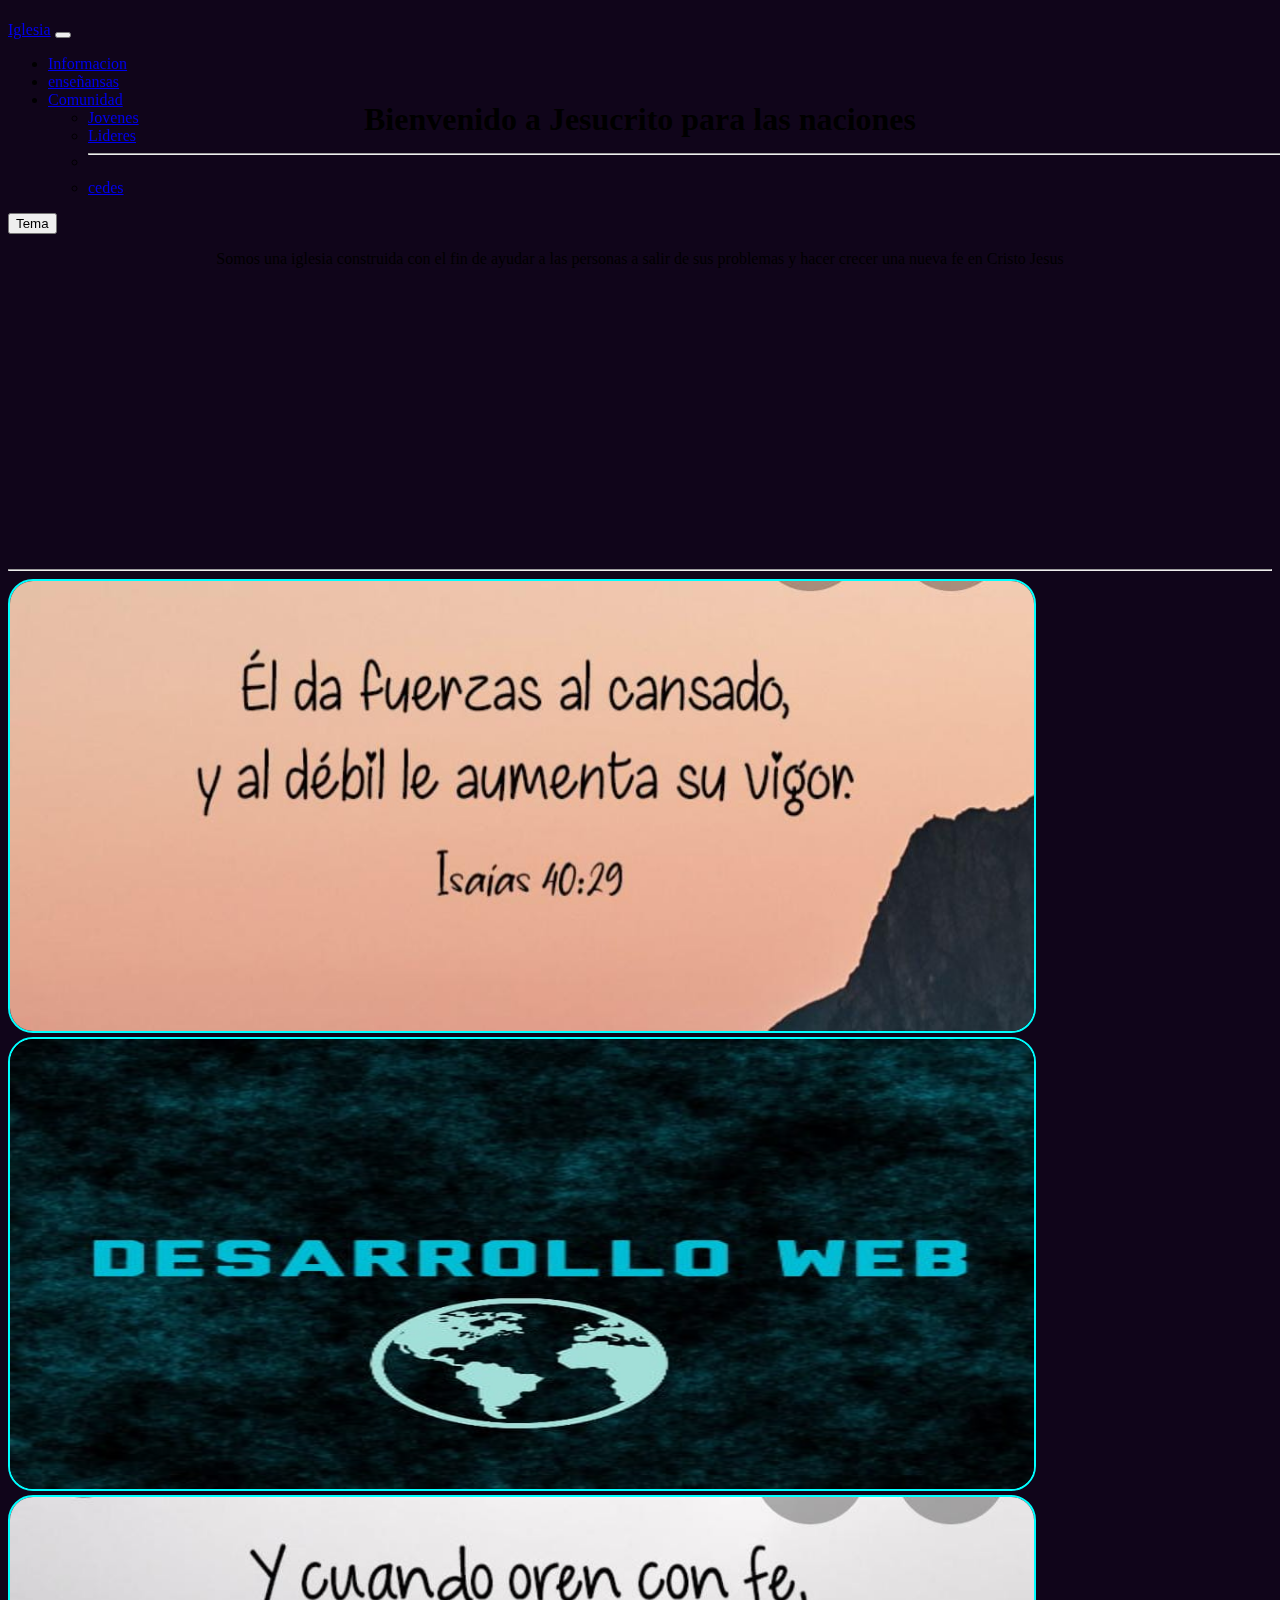
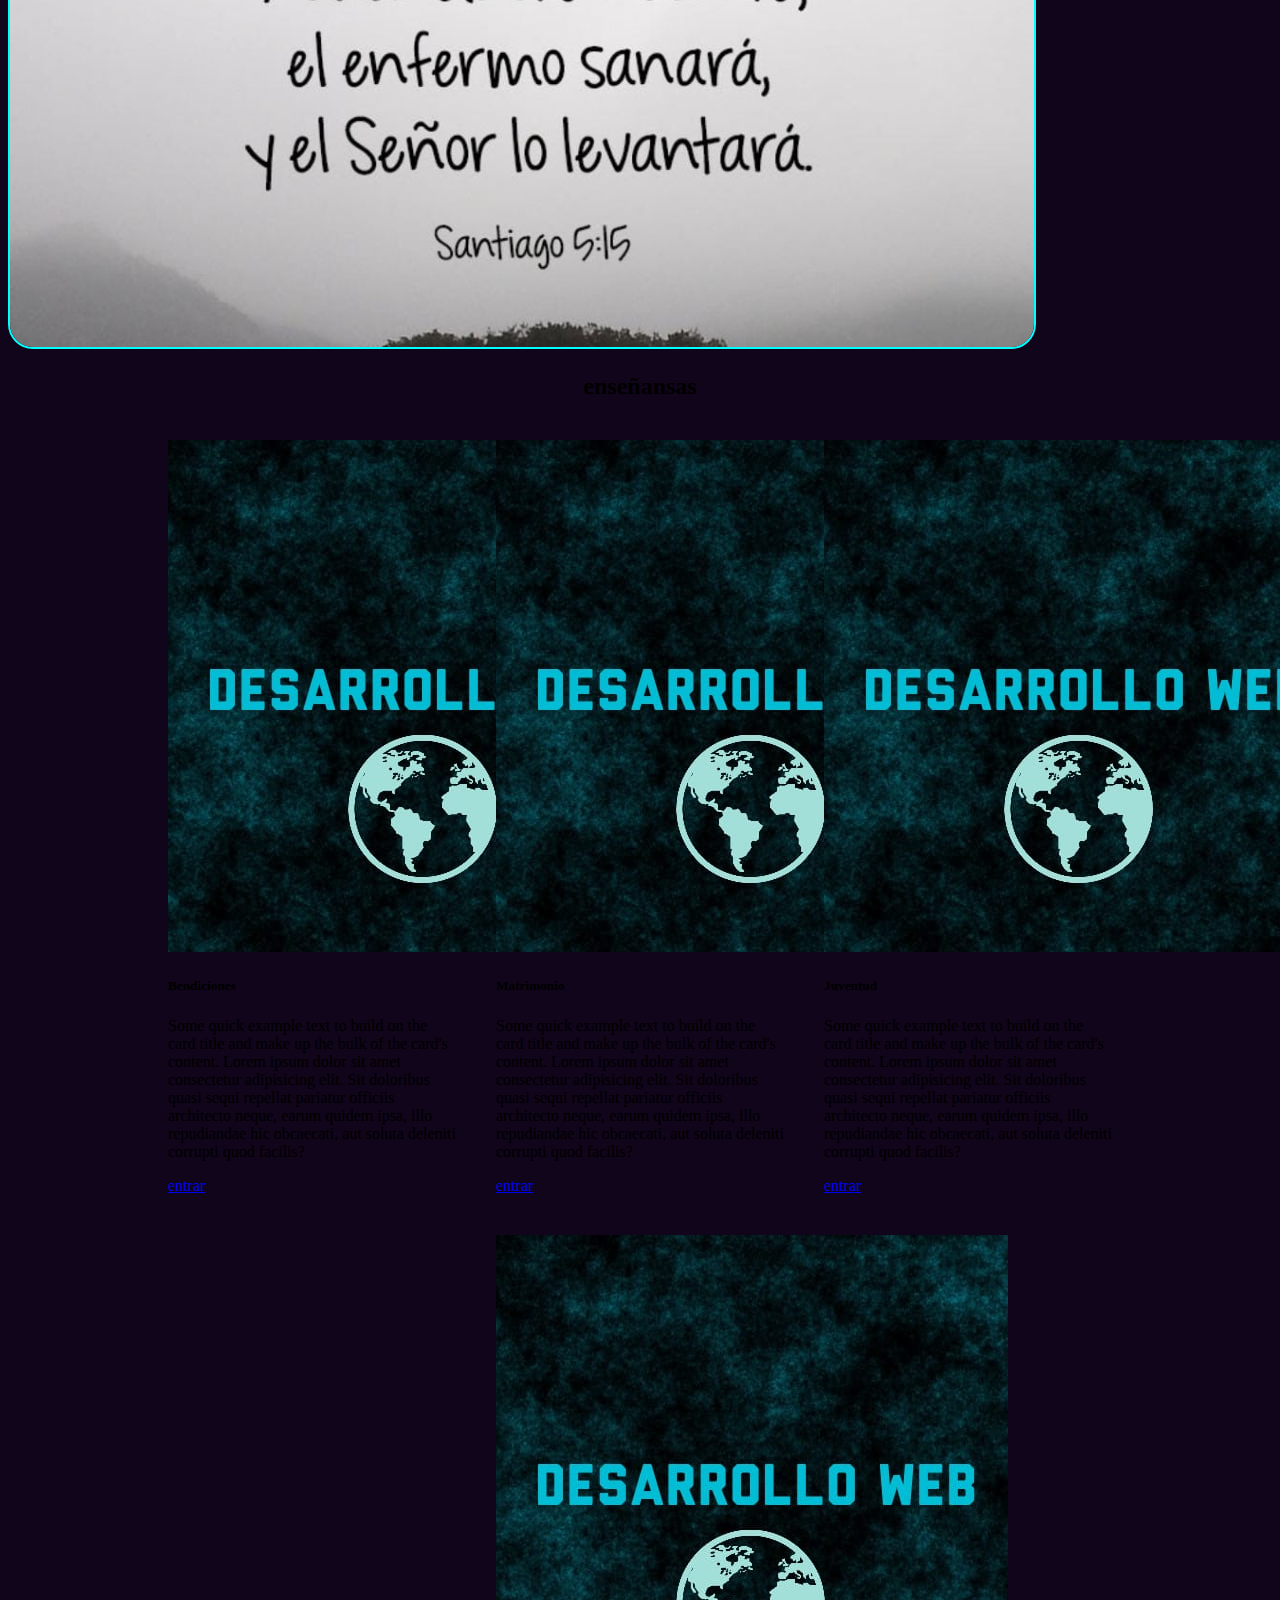
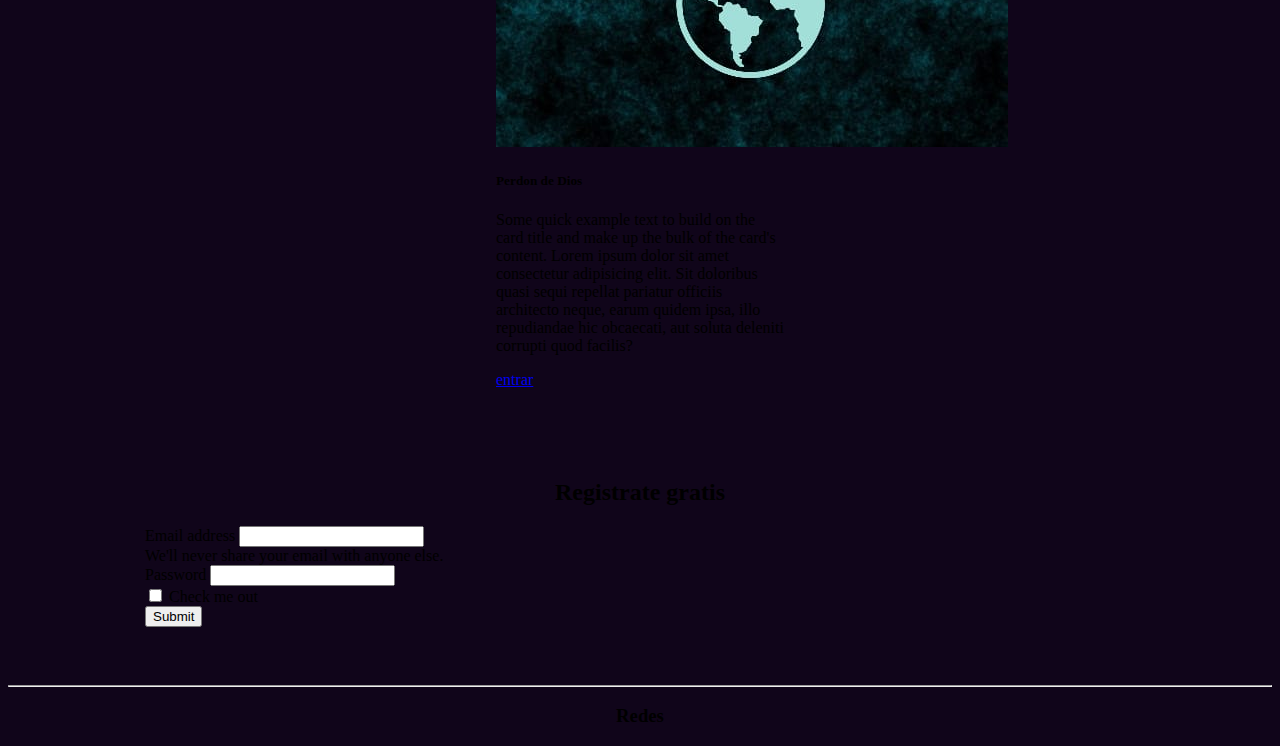
<file: index.html>
<!doctype html>
<html lang="en">
  <head>
    <meta charset="utf-8">
    <meta name="viewport" content="width=device-width, initial-scale=1">
    <title>Bootstrap demo</title>
    <link href="https://cdn.jsdelivr.net/npm/bootstrap@5.2.0-beta1/dist/css/bootstrap.min.css" rel="stylesheet" integrity="sha384-0evHe/X+R7YkIZDRvuzKMRqM+OrBnVFBL6DOitfPri4tjfHxaWutUpFmBp4vmVor" crossorigin="anonymous">
    <link rel="stylesheet" href="style.css">
  </head>
  <body class="text-white">
    <nav class="navbar navbar-expand-lg bg-dark">
        <div class="container-fluid">
          <a class="navbar-brand text-info" href="#">Iglesia</a>
          <button class="navbar-toggler" type="button" data-bs-toggle="collapse" data-bs-target="#navbarSupportedContent" aria-controls="navbarSupportedContent" aria-expanded="false" aria-label="Toggle navigation">
            <span class="navbar-toggler-icon"></span>
          </button>
          <div class="collapse navbar-collapse" id="navbarSupportedContent">
            <ul class="navbar-nav me-auto mb-2 mb-lg-0">
              <li class="nav-item">
                <a class="nav-link active text-white" aria-current="page" href="#">Informacion</a>
              </li>
              <li class="nav-item">
                <a class="nav-link text-white" href="#predicas">enseñansas</a>
              </li>
              <li class="nav-item dropdown">
                <a class="nav-link dropdown-toggle text-white" href="#" id="navbarDropdown" role="button" data-bs-toggle="dropdown" aria-expanded="false">
                  Comunidad
                </a>
                <ul class="dropdown-menu" aria-labelledby="navbarDropdown">
                  <li><a class="dropdown-item" href="#">Jovenes</a></li>
                  <li><a class="dropdown-item" href="#">Lideres</a></li>
                  <li><hr class="dropdown-divider"></li>
                  <li><a class="dropdown-item" href="#">cedes</a></li>
                </ul>
              </li>
            </ul>
            <button id="bnn" class="btn btn-outline-success" type="submit">Tema</button>
          </div>
        </div>
      </nav>
      <header>
        
        <h1 class="text-warning">Bienvenido a Jesucrito para las naciones</h1>
        <p>Somos una iglesia construida con el fin de ayudar a las personas a 
          salir de sus problemas y hacer crecer una nueva fe en Cristo Jesus
        </p>
      </header>
      <hr>
      <div id="carouselExampleSlidesOnly" class="carousel slide" data-bs-ride="carousel">
        <div class="carousel-inner">
          <div class="carousel-item active">
            <img src="img/ul-uno.jpg" class="d-block w-10" alt="...">
          </div>
          <div class="carousel-item">
            <img src="img/olq-dos.jpg" class="d-block w-10" alt="...">
          </div>
          <div class="carousel-item">
            <img src="img/ul-dos.jpg" class="d-block w-10 h-2" alt="...">
          </div>
        </div>
      </div>
      <h2 id="predicas" style="text-align: center;">enseñansas</h2>
      <section class="bg-secondary" style="display: flex; justify-content: center; flex-wrap: wrap; margin: auto;">
        <div class="text-bg-info card p-3 mb-2 bg-dark text-white" style="width: 18rem; margin: 20px;">
          <img src="img/olq-dos.jpg" class="card-img-top" alt="...">
          <div class="card-body">
            <h5 class="card-title">Bendiciones</h5>
            <p class="card-text">Some quick example text to build on the card title and make up the bulk of the card's content. Lorem ipsum dolor sit amet consectetur adipisicing elit. Sit doloribus quasi sequi repellat pariatur officiis architecto neque, earum quidem ipsa, illo repudiandae hic obcaecati, aut soluta deleniti corrupti quod facilis?</p>
            <a href="#" class="btn btn-primary">entrar</a>
          </div>
        </div>

        <div class=" text-bg-info card p-3 mb-2 bg-dark text-white" style="width: 18rem; margin: 20px;">
          <img src="img/olq-dos.jpg" class="card-img-top" alt="...">
          <div class="card-body">
            <h5 class="card-title">Matrimonio</h5>
            <p class="card-text">Some quick example text to build on the card title and make up the bulk of the card's content. Lorem ipsum dolor sit amet consectetur adipisicing elit. Sit doloribus quasi sequi repellat pariatur officiis architecto neque, earum quidem ipsa, illo repudiandae hic obcaecati, aut soluta deleniti corrupti quod facilis?</p>
            <a href="#" class="btn btn-primary">entrar</a>
          </div>
        </div>

        <div class=" text-bg-info card p-3 mb-2 bg-dark text-white" style="width: 18rem; margin: 20px;">
          <img src="img/olq-dos.jpg" class="card-img-top" alt="...">
          <div class="card-body">
            <h5 class="card-title">Juventud</h5>
            <p class="card-text">Some quick example text to build on the card title and make up the bulk of the card's content. Lorem ipsum dolor sit amet consectetur adipisicing elit. Sit doloribus quasi sequi repellat pariatur officiis architecto neque, earum quidem ipsa, illo repudiandae hic obcaecati, aut soluta deleniti corrupti quod facilis?</p>
            <a href="pagina.html" class="btn btn-primary">entrar</a>
          </div>
        </div>

        <div class=" text-bg-info card p-3 mb-2 bg-dark text-white" style="width: 18rem; margin: 20px;">
          <img src="img/olq-dos.jpg" class="card-img-top" alt="...">
          <div class="card-body">
            <h5 class="card-title">Perdon de Dios</h5>
            <p class="card-text">Some quick example text to build on the card title and make up the bulk of the card's content. Lorem ipsum dolor sit amet consectetur adipisicing elit. Sit doloribus quasi sequi repellat pariatur officiis architecto neque, earum quidem ipsa, illo repudiandae hic obcaecati, aut soluta deleniti corrupti quod facilis?</p>
            <a href="#" class="btn btn-primary">entrar</a>
          </div>
        </div>

      </section>
      <div class="form-uno">
        <form id="form-dos">
          <div style="text-align: center;"><h2>Registrate gratis</h2></div>
          <div class="mb-3">
            <label for="exampleInputEmail1" class="form-label">Email address</label>
            <input type="email" class="form-control" id="exampleInputEmail1" aria-describedby="emailHelp">
            <div id="emailHelp" class="form-text">We'll never share your email with anyone else.</div>
          </div>
          <div class="mb-3">
            <label for="exampleInputPassword1" class="form-label">Password</label>
            <input type="password" class="form-control" id="exampleInputPassword1">
          </div>
          <div class="mb-3 form-check">
            <input type="checkbox" class="form-check-input" id="exampleCheck1">
            <label class="form-check-label" for="exampleCheck1">Check me out</label>
          </div>
          <button type="submit" class="btn btn-primary">Submit</button>
        </form>
      </div>
    <hr>
    <footer>
      <div class="foter">
        <h3>Redes</h3>
      </div>
    </footer>
    <script src="indexar.js"></script>
    <script src="https://cdn.jsdelivr.net/npm/bootstrap@5.2.0-beta1/dist/js/bootstrap.bundle.min.js" integrity="sha384-pprn3073KE6tl6bjs2QrFaJGz5/SUsLqktiwsUTF55Jfv3qYSDhgCecCxMW52nD2" crossorigin="anonymous"></script>
  </body>
</html>
</file>
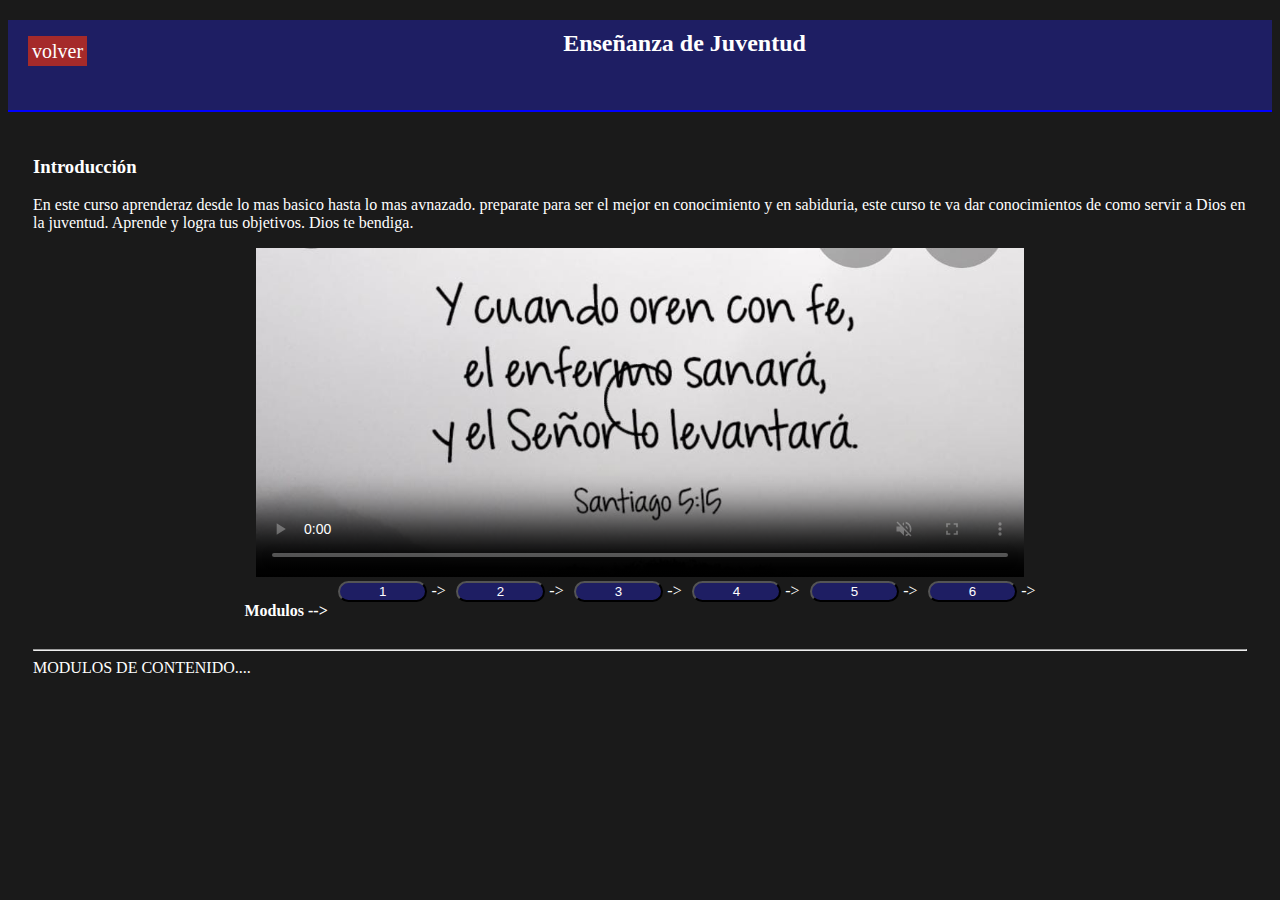
<file: pagina.html>
<!DOCTYPE html>
<html lang="en">
<head>
    <meta charset="UTF-8">
    <meta http-equiv="X-UA-Compatible" content="IE=edge">
    <meta name="viewport" content="width=device-width, initial-scale=1.0">
    <title>Juventud</title>
    <link href="https://cdn.jsdelivr.net/npm/bootstrap@5.2.0-beta1/dist/css/bootstrap.min.css" rel="stylesheet" integrity="sha384-0evHe/X+R7YkIZDRvuzKMRqM+OrBnVFBL6DOitfPri4tjfHxaWutUpFmBp4vmVor" crossorigin="anonymous">
    <link rel="stylesheet" href="pagina.css">
</head>
<body>
    <header class="header">
        <nav id="nav">
            <a href="index.html">volver</a>
        </nav>
        <h2>Enseñanza de Juventud</h2>
    </header>
    <main>
        <section>
            <article>
                <h3>Introducción</h3>
                <p> En este curso aprenderaz desde lo mas basico hasta lo mas avnazado. 
                    preparate para ser el mejor en conocimiento y en sabiduria, este curso te va dar 
                    conocimientos de como servir a Dios en la juventud. Aprende y logra tus objetivos. Dios te bendiga.
                </p>
                <div class="video-div">
                    <video src="" poster="img/ul-dos.jpg" controls
                     autoplay muted></video>
                </div>
                <div class="contenedor-botones">
                    <div>
                        <h4>Modulos --></h4>
                    </div>
                    <div class="boton">
                        <button id="uno">1</button> ->
                    </div>
                    <div class="boton">
                        <button id="dos">2</button> ->
                    </div>
                    <div class="boton">
                        <button id="tres">3</button> ->
                    </div>
                    <div class="boton">
                        <button id="cuatro">4</button> ->
                    </div>
                    <div class="boton">
                        <button class="bbt">5</button> ->
                    </div>
                    <div class="boton">
                        <button class="bbt">6</button> ->
                    </div>
                </div>
                <hr>
                <div id="cont" style="color: white;">MODULOS DE CONTENIDO....</div>
            </article>
        </section>
    </main>
    <script src="pagina.js"></script>
</body>
</html>
</file>
<file: style.css>
body{
  background-color: rgb(16, 5, 26);
}
header{
    height: 60vh;
    text-align: center;
}
header h1{
    padding-top: 80px;
}
header p{
  padding: 90px;
}
#list-example{
    margin: 25px;
}
.scrollspy-example{
    margin: 15px;
}
.carousel-item img{
    margin: auto;
    width: 80vw;
    height: 50vh;
    border: 2px solid aqua;
    border-radius: 25px;
}
.navbar{
  width: 100%;
  margin-top: 0;
  position: fixed;
  z-index: 1000;
}
/*:................firmulario..................*/
.form-uno{
  display: flex;
  justify-content: center;
}
#form-dos{
  width: 990px;
  padding: 50px;
}

/*foter*/
footer .foter{
    text-align: center;
}
</file>
<file: pagina.css>
body{
    color: white;
    background-color: rgba(0, 0, 0, 0.897);
}
.header{
    background-color: rgba(32, 32, 122, 0.774);
    height: 10vh;
    text-align: center;
    border-bottom: 2px solid blue;
}

#nav{
    margin: 20px;
    float: left;
}
#nav a{
    text-decoration: none;
    color: white;
    font-size: 20px;
    padding: 4px;
    background-color: brown;
}
.header h2{
    padding: 10px;
}

main section{
    padding: 15px;
}
main section article{
    padding: 10px;
}

.video-div{
    text-align: center;
} 
video{
    width: 60vw;
}
.contenedor-botones{
    display: flex;
    justify-content: center;
    gap: 10px;
}
.contenedor-botones button{
    width: 7vw;
    color: white;
    background-color: rgba(32, 32, 122, 0.774);
    border-radius: 1rem;
}
/*contenedor*/
section .cont p{
    font-size: 800px;
}
</file>
